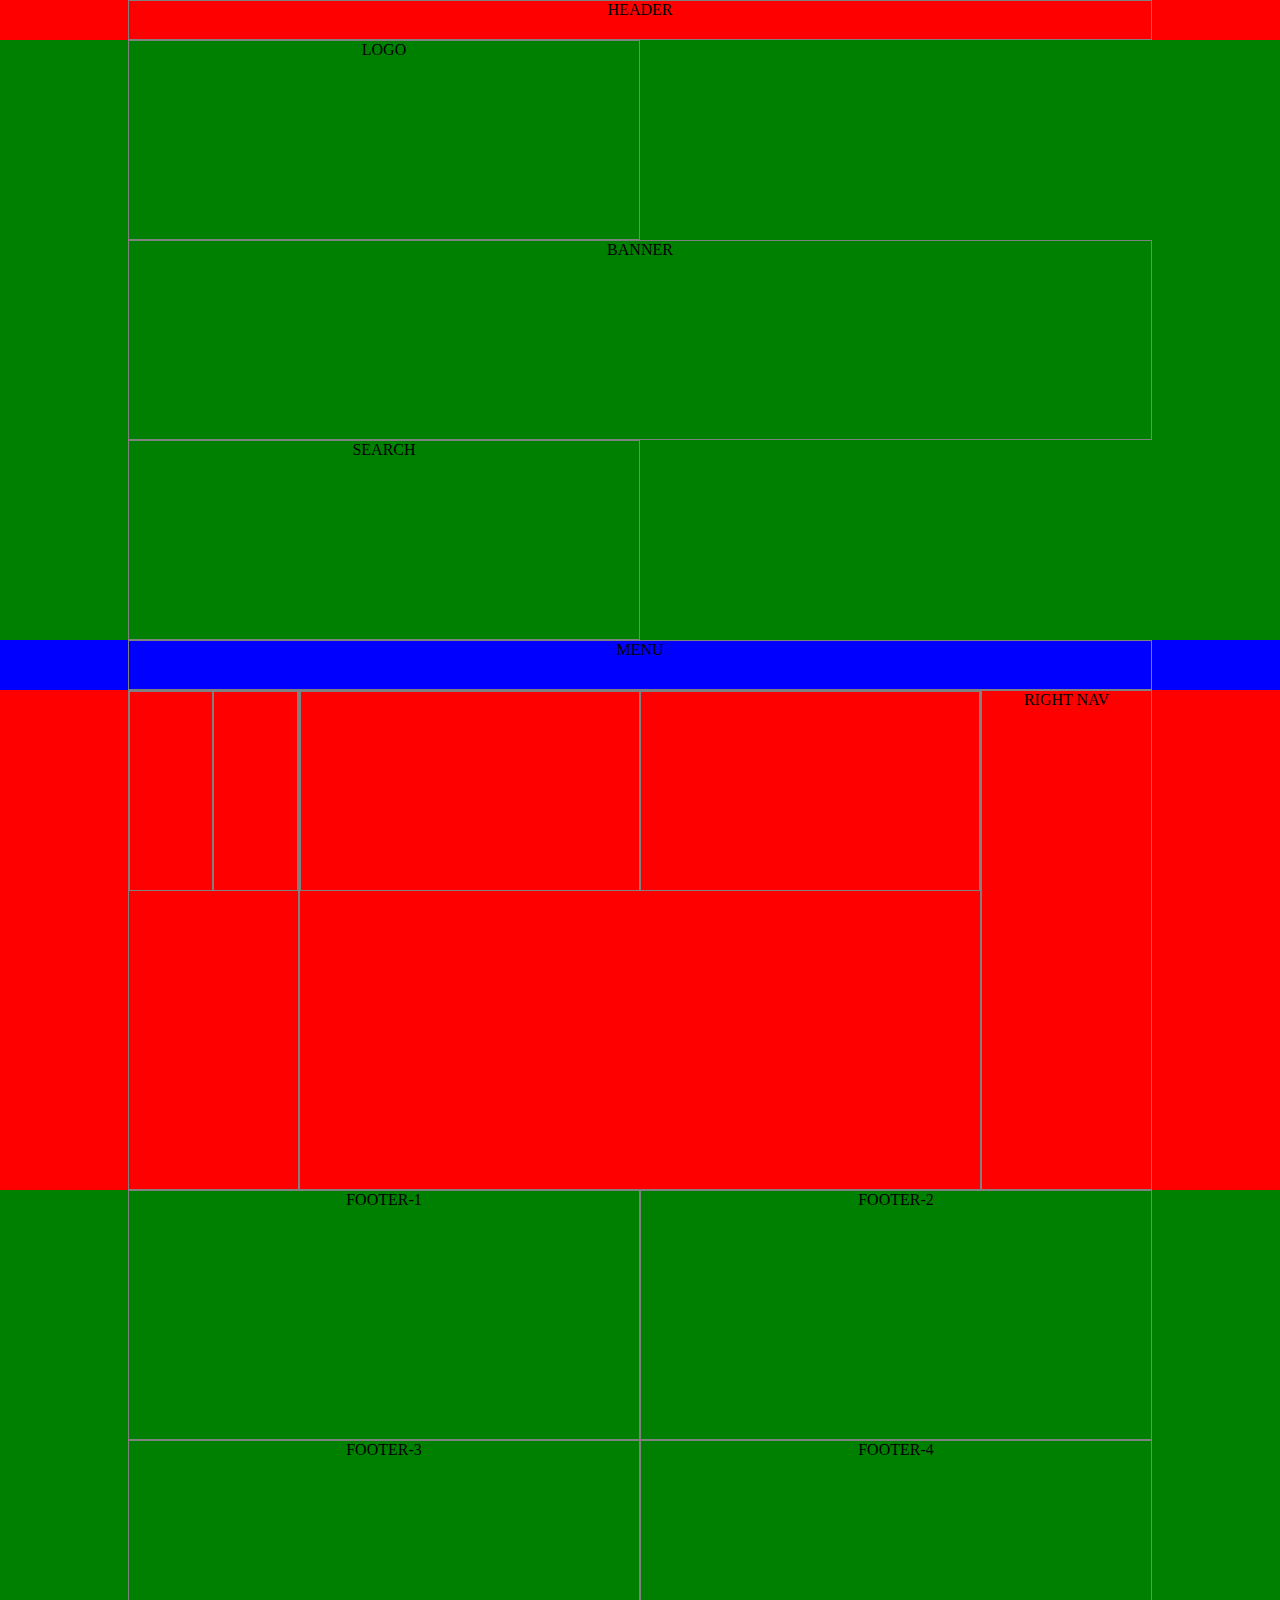
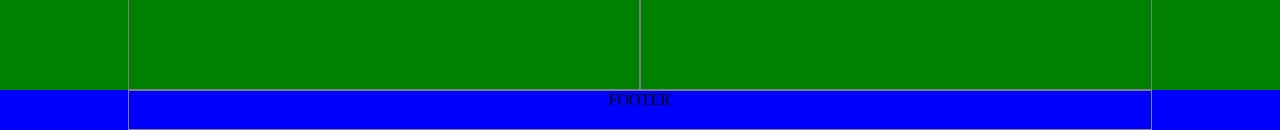
<file: index.html>
<!DOCTYPE html>
<html lang="en">
<head>
    <meta charset="UTF-8">
    <title>Title</title>
    <link rel="stylesheet" href="style.css">
</head>
<body>
    <section class="bg-red">
        <div class="container">
            <div class="row">
                <div class="col-12 h-40" align="center">HEADER</div>
            </div>
        </div>
    </section>
    <section class="bg-green">
        <div class="container">
            <div class="row p-relative">
                <div class="col-3 col-m6 h-200 test" align="center">LOGO</div>
                <div class="col-6 col-m12 h-200" align="center">BANNER</div>
                <div class="col-3 col-m6 h-200 search-position-tab" align="center">SEARCH</div>
            </div>
        </div>
    </section>
    <section class="bg-blue">
        <div class="container">
            <div class="row">
                <div class="col-12 h-50" align="center">MENU</div>
            </div>
        </div>
    </section>
    <section class="bg-red">
        <div class="container">
            <div class="row">
                <div class="col-2 h-600">
                    <div class="col-m6 h-200"></div>
                    <div class="col-m6 h-200"></div>
                </div>
                <div class="col-8 h-600">
                    <div class="row">
                        <div class="col-m6 h-200"></div>
                        <div class="col-m6 h-200"></div>

                    </div>
                </div>
                <div class="col-2 h-600" align="center">RIGHT NAV</div>
            </div>
        </div>
    </section>
    <section class="bg-green">
        <div class="container">
            <div class="row">
                <div class="col-3 col-m6 h-250" align="center">FOOTER-1</div>
                <div class="col-3 col-m6 h-250" align="center">FOOTER-2</div>
                <div class="col-3 col-m6 h-250" align="center">FOOTER-3</div>
                <div class="col-3 col-m6 h-250" align="center">FOOTER-4</div>
            </div>
        </div>
    </section>
    <section class="bg-blue">
        <div class="container">
            <div class="row">
                <div class="col-12 h-40" align="center">FOOTER</div>
            </div>
        </div>
    </section>
</body>
</html>
</file>
<file: style.css>
*{
    box-sizing: border-box;
    margin: 0px;
    padding: 0px;
}

.col-1{width: 8.33%;}
.col-2{width: 16.66%;}
.col-3{width: 25%;}
.col-4{width: 33.33%;}
.col-5{width: 41.66%;}
.col-6{width: 50%;}
.col-7{width: 58.33%;}
.col-8{width: 66.66%;}
.col-9{width: 75%;}
.col-10{width: 83.33%;}
.col-11{width: 91.66%;}
.col-12{width: 100%;}

.col-m1{width: 8.33%;}
.col-m2{width: 16.66%;}
.col-m3{width: 25%;}
.col-m4{width: 33.33%;}
.col-m5{width: 41.66%;}
.col-m6{width: 50%;}
.col-m7{width: 58.33%;}
.col-m8{width: 66.66%;}
.col-m9{width: 75%;}
.col-m10{width: 83.33%;}
.col-m11{width: 91.66%;}
.col-m12{width: 100%;}

[class*='col-']
{
    float: left;
    border: 1px solid gray;
}



.row:after
{
    content: '';
    clear: both;
    display: block;
}

.container
{
    width: 80%;
    height: auto;
    margin: 0 auto;
}

.h-200{height: 200px;}
.h-50{height: 50px;}
.h-600{height: 500px;}
.h-250{height: 250px;}
.h-40{height: 40px;}

.bg-red{background-color: red}
.bg-green{background-color: green}
.bg-blue{background-color: blue}
.bg-red{background-color: red}
.bg-green{background-color: green}

@media screen and (max-width: 800px) and (min-width: 600px)
{
    .test{ background-color: red; }
}

@media screen and (max-width: 800px) and (min-width: 600px)
{
    .test2{ background-color: red; }
}

@media screen and (max-width: 520px){
    [class*='col-']
    {
        width: 100%;
    }

}

@media screen and (min-width: 521px) and (max-width: 1000px)
{
    .col-m1{width: 8.33%;}
    .col-m2{width: 16.66%;}
    .col-m3{width: 25%;}
    .col-m4{width: 33.33%;}
    .col-m5{width: 41.66%;}
    .col-m6{width: 50%;}
    .col-m7{width: 58.33%;}
    .col-m8{width: 66.66%;}
    .col-m9{width: 75%;}
    .col-m10{width: 83.33%;}
    .col-m11{width: 91.66%;}
    .col-m12{width: 100%;}

    .md-none{ display: none}

    .search-position-tab
    {
        position: absolute;
        right: 0px;
    }

    .p-relative
    {
        position: relative;
    }

}
</file>
